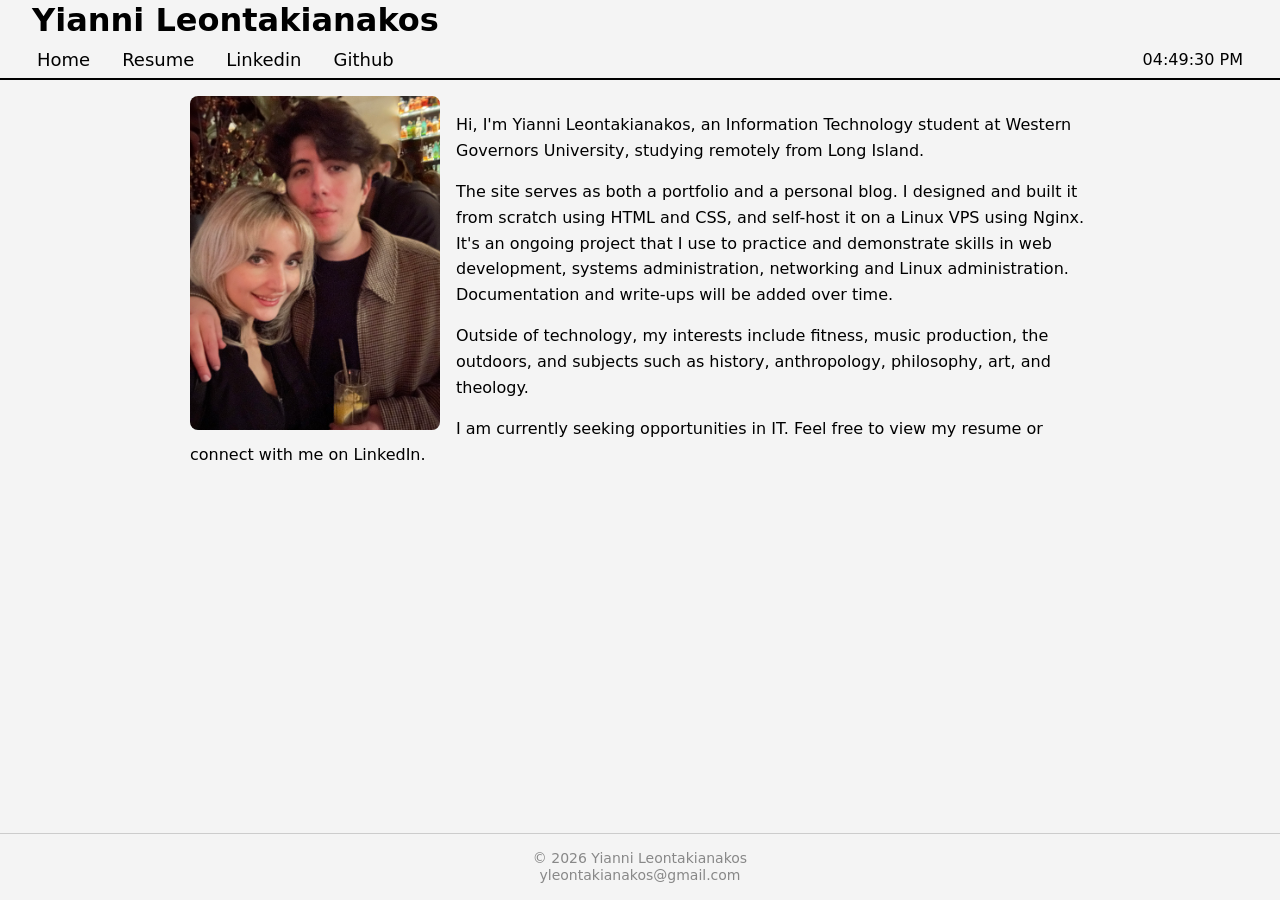
<file: index.html>
<!DOCTYPE html>
<html lang="en">

<head>
    <meta charset="UTF-8">
    <meta name="viewport" content="width=device-width, initial-scale=1.0">
    <title>Yianni</title>
    <link rel="stylesheet" href="style.css" />
</head>

<body>
    <!-- <button id="theme-switch">
        <img id="theme-icon" src="media/light_mode.svg" alt="Toggle theme">
        <img id="theme-icon" src="media/dark_mode.svg" alt="Toggle theme">
    </button> -->
    <!-- Header -->
    <header id="main-header">
        <h1>Yianni Leontakianakos</h1>
        <nav id="navbar">
            <ul>
                <li><a href="index.html">Home</a></li>
                <li><a href="media/Resume.pdf">Resume</a></li>
                <li><a href="https://www.linkedin.com/in/yiannisl/" target="_blank"
                        rel="noopener noreferrer">Linkedin</a></li>
                <li><a href="https://github.com/yiannii" target="_blank" rel="noopener noreferrer">Github</a></li>
            </ul>
            <span id="clock"></span>
        </nav>
        <!-- Navigation Bar -->
    </header>
    <!-- <nav id="navbar">
        <ul>
            <li><a href="resume.html">Resume</a></li>
            <li><a href="resume.html">Filler</a></li>
            <li><a href="resume.html">Filler</a></li>
        </ul>
    </nav> -->
    <main>
        <!-- About Me -->
        <section id="about-me">
            <div class="container">
                <img src="media/meandili.jpeg" alt="My fianceé and I">
                <p>
                    Hi, I'm Yianni Leontakianakos, an Information Technology student at Western Governors
                    University, studying remotely from Long Island.
                </p>
                <p>
                    The site serves as both a portfolio and a personal blog. I designed and built
                    it from scratch using HTML and CSS, and self-host it on a Linux VPS using Nginx. It's an
                    ongoing project that I use to practice and demonstrate skills in web development, systems
                    administration, networking and Linux administration. Documentation and write-ups will be added over
                    time.
                </p>
                <p>Outside of technology, my interests include fitness, music production, the outdoors, and subjects
                    such as history, anthropology, philosophy, art, and theology.</p>
                <p>I am currently seeking opportunities in IT. Feel free to view my resume or connect with me on
                    LinkedIn.
                </p>
            </div>
            <div class="container">
                <p id="clock"></p>
            </div>
        </section>
        <!-- Filler text
        <div class="container">
            <p>Lorem ipsum dolor, sit amet consectetur adipisicing elit. Deserunt ducimus voluptatum, rerum cum ut et?
                Maiores est officia, cum corrupti, cupiditate quos modi molestias animi eveniet in, aliquam nostrum
                atque.
            </p>
            <p>Lorem ipsum dolor, sit amet consectetur adipisicing elit. Deserunt ducimus voluptatum, rerum cum ut et?
                Maiores est officia, cum corrupti, cupiditate quos modi molestias animi eveniet in, aliquam nostrum
                atque.
            </p>
            <p>Lorem ipsum dolor, sit amet consectetur adipisicing elit. Deserunt ducimus voluptatum, rerum cum ut et?
                Maiores est officia, cum corrupti, cupiditate quos modi molestias animi eveniet in, aliquam nostrum
                atque.
            </p>
            <p>Lorem ipsum dolor, sit amet consectetur adipisicing elit. Deserunt ducimus voluptatum, rerum cum ut et?
                Maiores est officia, cum corrupti, cupiditate quos modi molestias animi eveniet in, aliquam nostrum
                atque.
            </p>
            <p>Lorem ipsum dolor, sit amet consectetur adipisicing elit. Deserunt ducimus voluptatum, rerum cum ut et?
                Maiores est officia, cum corrupti, cupiditate quos modi molestias animi eveniet in, aliquam nostrum
                atque.
            </p>
            <p>Lorem ipsum dolor, sit amet consectetur adipisicing elit. Deserunt ducimus voluptatum, rerum cum ut et?
                Maiores est officia, cum corrupti, cupiditate quos modi molestias animi eveniet in, aliquam nostrum
                atque.
            </p>
            <p>Lorem ipsum dolor, sit amet consectetur adipisicing elit. Deserunt ducimus voluptatum, rerum cum ut et?
                Maiores est officia, cum corrupti, cupiditate quos modi molestias animi eveniet in, aliquam nostrum
                atque.
            </p>
            <p>Lorem ipsum dolor, sit amet consectetur adipisicing elit. Deserunt ducimus voluptatum, rerum cum ut et?
                Maiores est officia, cum corrupti, cupiditate quos modi molestias animi eveniet in, aliquam nostrum
                atque.
            </p>
            <p>Lorem ipsum dolor, sit amet consectetur adipisicing elit. Deserunt ducimus voluptatum, rerum cum ut et?
                Maiores est officia, cum corrupti, cupiditate quos modi molestias animi eveniet in, aliquam nostrum
                atque.
            </p>
            <p>Lorem ipsum dolor, sit amet consectetur adipisicing elit. Deserunt ducimus voluptatum, rerum cum ut et?
                Maiores est officia, cum corrupti, cupiditate quos modi molestias animi eveniet in, aliquam nostrum
                atque.
            </p>
            <p>Lorem ipsum dolor, sit amet consectetur adipisicing elit. Deserunt ducimus voluptatum, rerum cum ut et?
                Maiores est officia, cum corrupti, cupiditate quos modi molestias animi eveniet in, aliquam nostrum
                atque.
            </p>
            <p>Lorem ipsum dolor, sit amet consectetur adipisicing elit. Deserunt ducimus voluptatum, rerum cum ut et?
                Maiores est officia, cum corrupti, cupiditate quos modi molestias animi eveniet in, aliquam nostrum
                atque.
            </p>
            <p>Lorem ipsum dolor, sit amet consectetur adipisicing elit. Deserunt ducimus voluptatum, rerum cum ut et?
                Maiores est officia, cum corrupti, cupiditate quos modi molestias animi eveniet in, aliquam nostrum
                atque.
            </p>
            <p>Lorem ipsum dolor, sit amet consectetur adipisicing elit. Deserunt ducimus voluptatum, rerum cum ut et?
                Maiores est officia, cum corrupti, cupiditate quos modi molestias animi eveniet in, aliquam nostrum
                atque.
            </p>
            <p>Lorem ipsum dolor, sit amet consectetur adipisicing elit. Deserunt ducimus voluptatum, rerum cum ut et?
                Maiores est officia, cum corrupti, cupiditate quos modi molestias animi eveniet in, aliquam nostrum
                atque.
            </p>
            <p>Lorem ipsum dolor, sit amet consectetur adipisicing elit. Deserunt ducimus voluptatum, rerum cum ut et?
                Maiores est officia, cum corrupti, cupiditate quos modi molestias animi eveniet in, aliquam nostrum
                atque.
            </p>
            <p>Lorem ipsum dolor, sit amet consectetur adipisicing elit. Deserunt ducimus voluptatum, rerum cum ut et?
                Maiores est officia, cum corrupti, cupiditate quos modi molestias animi eveniet in, aliquam nostrum
                atque.
            </p>
            <p>Lorem ipsum dolor, sit amet consectetur adipisicing elit. Deserunt ducimus voluptatum, rerum cum ut et?
                Maiores est officia, cum corrupti, cupiditate quos modi molestias animi eveniet in, aliquam nostrum
                atque.
            </p>
            <p>Lorem ipsum dolor, sit amet consectetur adipisicing elit. Deserunt ducimus voluptatum, rerum cum ut et?
                Maiores est officia, cum corrupti, cupiditate quos modi molestias animi eveniet in, aliquam nostrum
                atque.
            </p>
            <p>Lorem ipsum dolor, sit amet consectetur adipisicing elit. Deserunt ducimus voluptatum, rerum cum ut et?
                Maiores est officia, cum corrupti, cupiditate quos modi molestias animi eveniet in, aliquam nostrum
                atque.
            </p>
            <p>Lorem ipsum dolor, sit amet consectetur adipisicing elit. Deserunt ducimus voluptatum, rerum cum ut et?
                Maiores est officia, cum corrupti, cupiditate quos modi molestias animi eveniet in, aliquam nostrum
                atque.
            </p>
            <p>Lorem ipsum dolor, sit amet consectetur adipisicing elit. Deserunt ducimus voluptatum, rerum cum ut et?
                Maiores est officia, cum corrupti, cupiditate quos modi molestias animi eveniet in, aliquam nostrum
                atque.
            </p>
        </div> -->
    </main>

    <footer id="main-footer">
        <div class="container">
            <p>© 2026 Yianni Leontakianakos</p>
            <p>yleontakianakos@gmail.com</p>
        </div>
    </footer>

    <script src="index.js"></script>
</body>

</html>
</file>
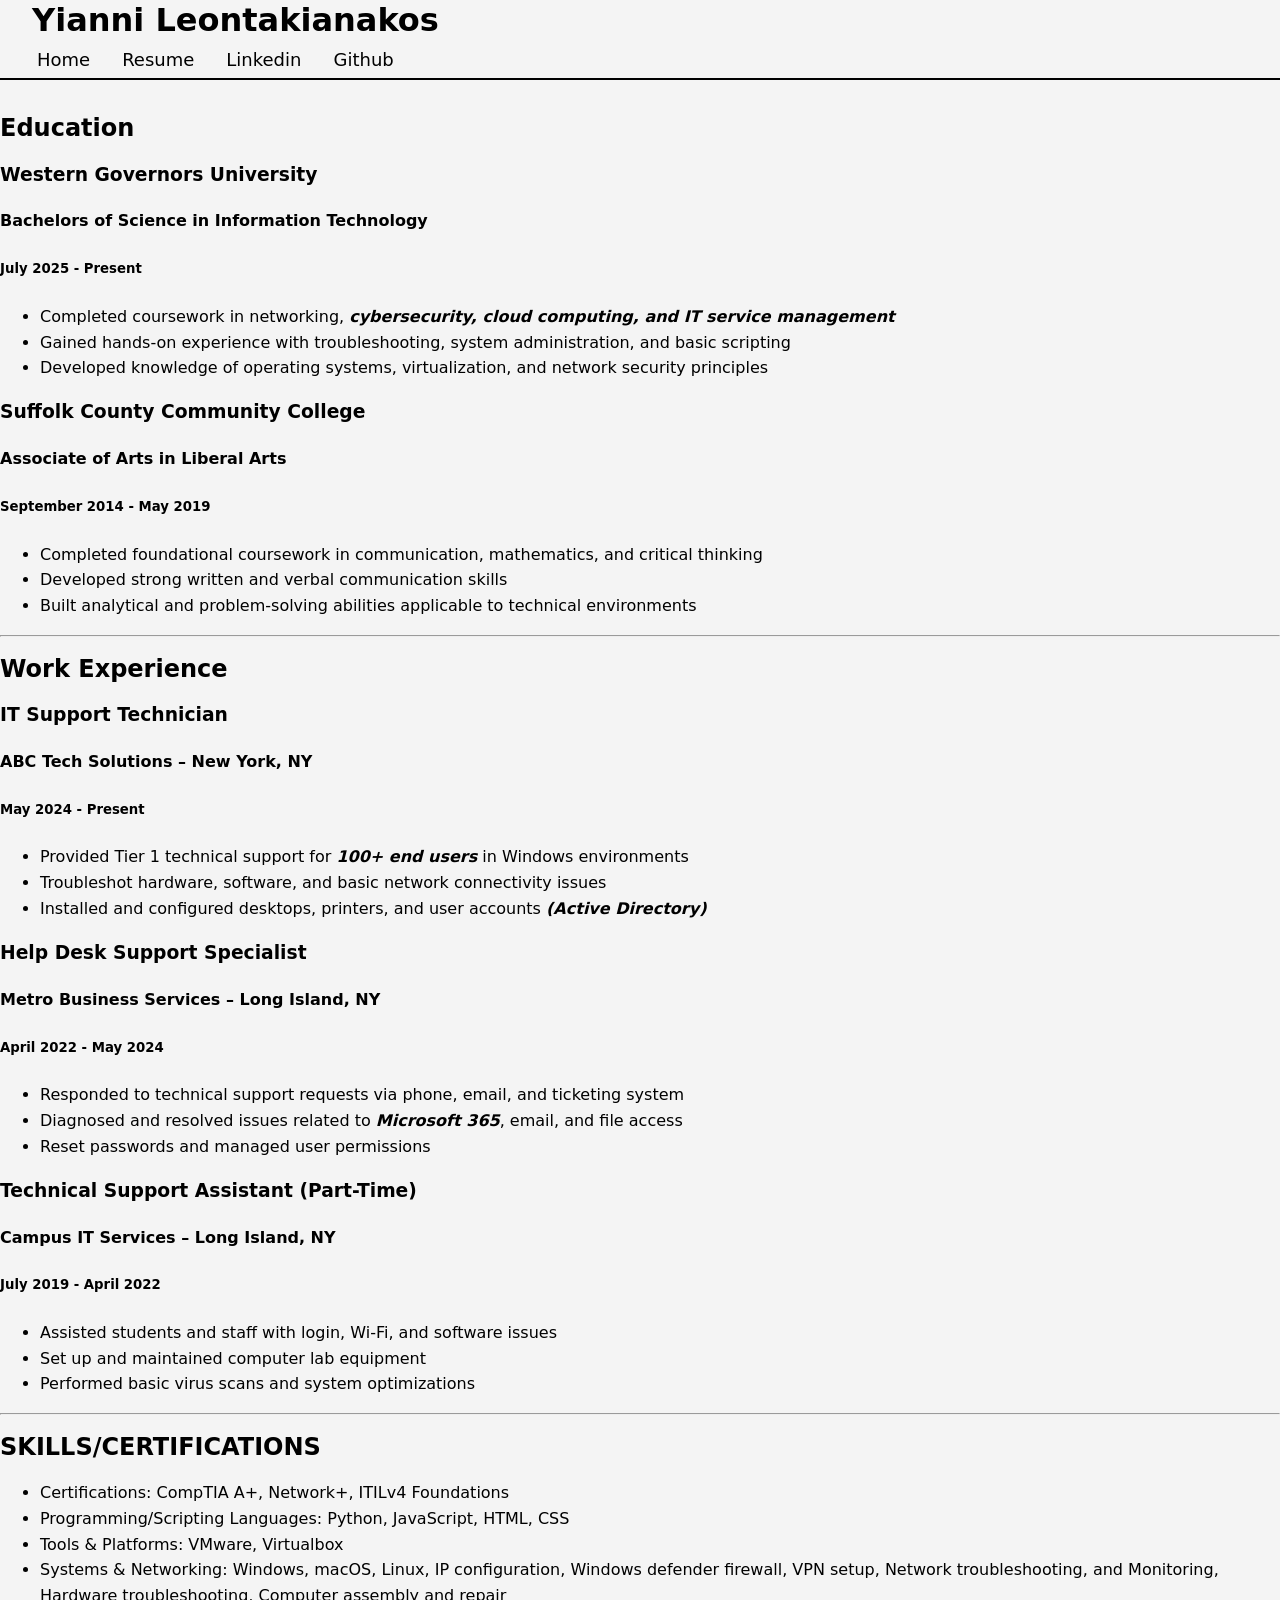
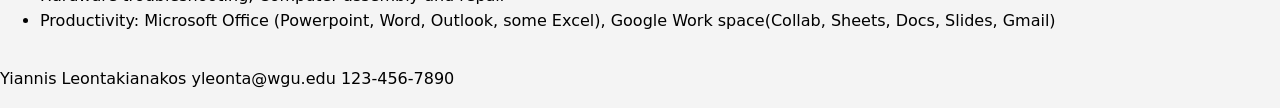
<file: resume.html>
<!DOCTYPE html>
<html lang="en">

<head>
    <meta charset="UTF-8">
    <meta name="viewport" content="width=device-width, initial-scale=1.0">
    <title>Yianni</title>
    <link rel="stylesheet" href="style.css" />
</head>

<body>

    <!-- Header -->
    <header id="main-header">
        <h1>Yianni Leontakianakos</h1>
        <nav id="navbar">
            <ul>
                <li><a href="index.html">Home</a></li>
                <li><a href="resume.html">Resume</a></li>
                <li><a href="https://www.linkedin.com/in/yiannisl/" target="_blank"
                        rel="noopener noreferrer">Linkedin</a></li>
                <li><a href="https://github.com/yiannii" target="_blank" rel="noopener noreferrer">Github</a></li>
            </ul>
            <span id="clock"></span>
        </nav>
        <!-- Navigation Bar -->
    </header>

    <main>
        <!--Education Section-->
        <section>
            <h2 class="sectionHeader">Education</h2>
            <!-- First School -->
            <article>
                <h3>Western Governors University</h3>
                <div class="schoolJob">
                    <h4>Bachelors of Science in Information Technology</h4>
                    <h5>July 2025 - Present</h5>
                </div>
                <ul>
                    <li>Completed coursework in networking, <em>
                            <strong>
                                cybersecurity, cloud computing, and IT service
                                management
                            </strong>
                        </em></li>
                    <li>Gained hands-on experience with troubleshooting, system administration, and basic scripting</li>
                    <li>Developed knowledge of operating systems, virtualization, and network security principles</li>
                </ul>
            </article>
            <!-- Second School -->
            <article>
                <h3>Suffolk County Community College</h3>
                <div class="schoolJob">
                    <h4>Associate of Arts in Liberal Arts</h4>
                    <h5>September 2014 - May 2019</h5>
                </div>
                <ul>
                    <li>Completed foundational coursework in communication, mathematics, and critical thinking</li>
                    <li>Developed strong written and verbal communication skills</li>
                    <li>Built analytical and problem-solving abilities applicable to technical environments</li>
                </ul>
            </article>
        </section>
        <hr />
        <!--Work Experience Section-->
        <section>
            <h2 class="sectionHeader">Work Experience</h2>
            <!-- JOB 1 -->
            <article>
                <h3>IT Support Technician</h3>
                <span class="schoolJob">
                    <h4>ABC Tech Solutions – New York, NY</h4>
                    <h5>May 2024 - Present</h5>
                </span>
                <ul>
                    <li>Provided Tier 1 technical support for <em><strong>100+ end users</strong></em> in Windows
                        environments
                    </li>
                    <li>Troubleshot hardware, software, and basic network connectivity issues</li>
                    <li>Installed and configured desktops, printers, and user accounts <em>
                            <strong>(Active
                                Directory)</strong>
                        </em></li>
                </ul>
            </article>
            <!-- JOB 2 -->
            <article>
                <h3>Help Desk Support Specialist</h3>
                <span class="schoolJob">
                    <h4>Metro Business Services – Long Island, NY</h4>
                    <h5>April 2022 - May 2024</h5>
                </span>
                <ul>
                    <li>Responded to technical support requests via phone, email, and ticketing system</li>
                    <li>Diagnosed and resolved issues related to <em><strong>Microsoft 365</strong></em>, email, and
                        file access
                    </li>
                    <li>Reset passwords and managed user permissions</li>
                </ul>
            </article>
            <!-- JOB 3 -->
            <article>
                <h3>Technical Support Assistant (Part-Time)</h3>
                <span class="schoolJob">
                    <h4>Campus IT Services – Long Island, NY</h4>
                    <h5>July 2019 - April 2022</h5>
                </span>
                <ul>
                    <li>Assisted students and staff with login, Wi-Fi, and software issues</li>
                    <li>Set up and maintained computer lab equipment</li>
                    <li>Performed basic virus scans and system optimizations</li>
                </ul>
            </article>
        </section>
        <hr />
        <!--Technical Skills Section-->
        <section>
            <h2 class="sectionHeader">SKILLS/CERTIFICATIONS</h2>
            <ul>
                <li>Certifications: CompTIA A+, Network+, ITILv4 Foundations</li>
                <li>Programming/Scripting Languages: Python, JavaScript, HTML, CSS</li>
                <li>Tools & Platforms: VMware, Virtualbox</li>
                <li>Systems & Networking: Windows, macOS, Linux, IP configuration, Windows defender firewall, VPN setup,
                    Network troubleshooting, and Monitoring, Hardware troubleshooting, Computer assembly and repair</li>
                <li>Productivity: Microsoft Office (Powerpoint, Word, Outlook, some Excel), Google Work space(Collab,
                    Sheets, Docs, Slides, Gmail)</li>
            </ul>
        </section>
    </main>

    <!--Footing-->
    <footer>
        <p>
            Yiannis Leontakianakos
            yleonta@wgu.edu
            123-456-7890
        </p>
    </footer>

    <script>
        document.getElementById("currentDate").textContent =
            new Date().toDateString();
    </script>
</body>

</html>
</file>
<file: style.css>
:root {
    font-family: system-ui, "Segoe UI", Roboto, Helvetica, Arial, sans-serif, "Apple Color Emoji", "Segoe UI Emoji", "Segoe UI Symbol";

    --background:#f4f4f4;
    --text:#000;
    --hover:#383838;
    --footerborder:#ccc;
    --footertext:#888;
    --button: #303030;
}

.darkmode {
    --background: #1a1a1a;
    --text: #e8e8e8;
    --hover: #aaaaaa;
    --footerborder: #333;
    --footertext: #666;
}

#theme-switch {
    margin-left: auto;
    background: none;
    border: none;
    cursor: pointer;
    padding: 0;
}

#theme-icon {
    width: 24px;
    height: 24px;
}

/* header{
    border-bottom: 2px solid;
    border-radius: 2px;
    background-color: black;
   /* color: var(--text);
    position: sticky;
    top: 0;
} */
body {
    background-color: var(--background);
    /* color: #555; */
    font-size: 16px;
    line-height: 1.6em;
    margin: 0;
    display: flex;
    flex-direction: column;
    min-height: 100vh;
    color: var(--text);
}

main {
    flex: 1;
}

.container{
    width: 80%;
    margin: auto;
    display: flow-root;
    padding: 0 16px; /*mobile spacing*/
    max-width: 900px;
}

#about-me img {
    width: 100%;
    height: auto;
    border-radius: 8px;
    display: block;
    margin: 0 auto 16px auto;
}

#clock {
    margin-left: auto;
    display: none;
}

@media (min-width: 768px) {
    .container{
        padding: 0 32px; /*tablet spacing*/
    }
    #about-me img {
        max-width: 250px;
        float: left;
        margin-right: 16px;
        margin-bottom: 8px;
    }
    #clock {
        display: inline;
    }
}

@media (min-width: 1024px) {
    .container{
        padding: 0 48px; /*desktop spacing*/
    }
}

#main-header {
    padding: 0 32px;
    background-color: var(--background);
    margin-bottom: 0;
    position: sticky;
    top: 0;
    z-index: 100;
    border-bottom: 2px solid var(--text);
    margin-bottom: 16px;
}

#main-header h1 {
    margin: 0;
    padding: 8px 0;
}

#navbar {
    /* position: sticky;
    top: 0; */
    /* border-bottom: 2px solid black; */
    /* margin-bottom: 16px; */
    padding: 5px 5px 5px;
    background-color: var(--background);
    /* z-index: 100; */
    display: flex;
    align-items: center;
}

#navbar ul {
    padding: 0;
    list-style: none;
    display: flex;
    gap: 8px 32px;
    color: var(--text);
    margin: 0;
}

#navbar a {
    color: var(--text);
    text-decoration: none;
    font-size: 18px;
    transition: all 0.4s;
}

#navbar a:hover {
    color: var(--hover);
    font-weight: bold;
    letter-spacing: 1px;
}


#main-footer {
    border-top: 1px solid var(--footerborder);
    padding: 16px 0;
    text-align: center;
    font-size: 0.875rem;
    color: var(--footertext);
    margin-top: 32px;
    line-height: 1.2;
}

#main-footer p {
    margin: 0;
}
</file>
